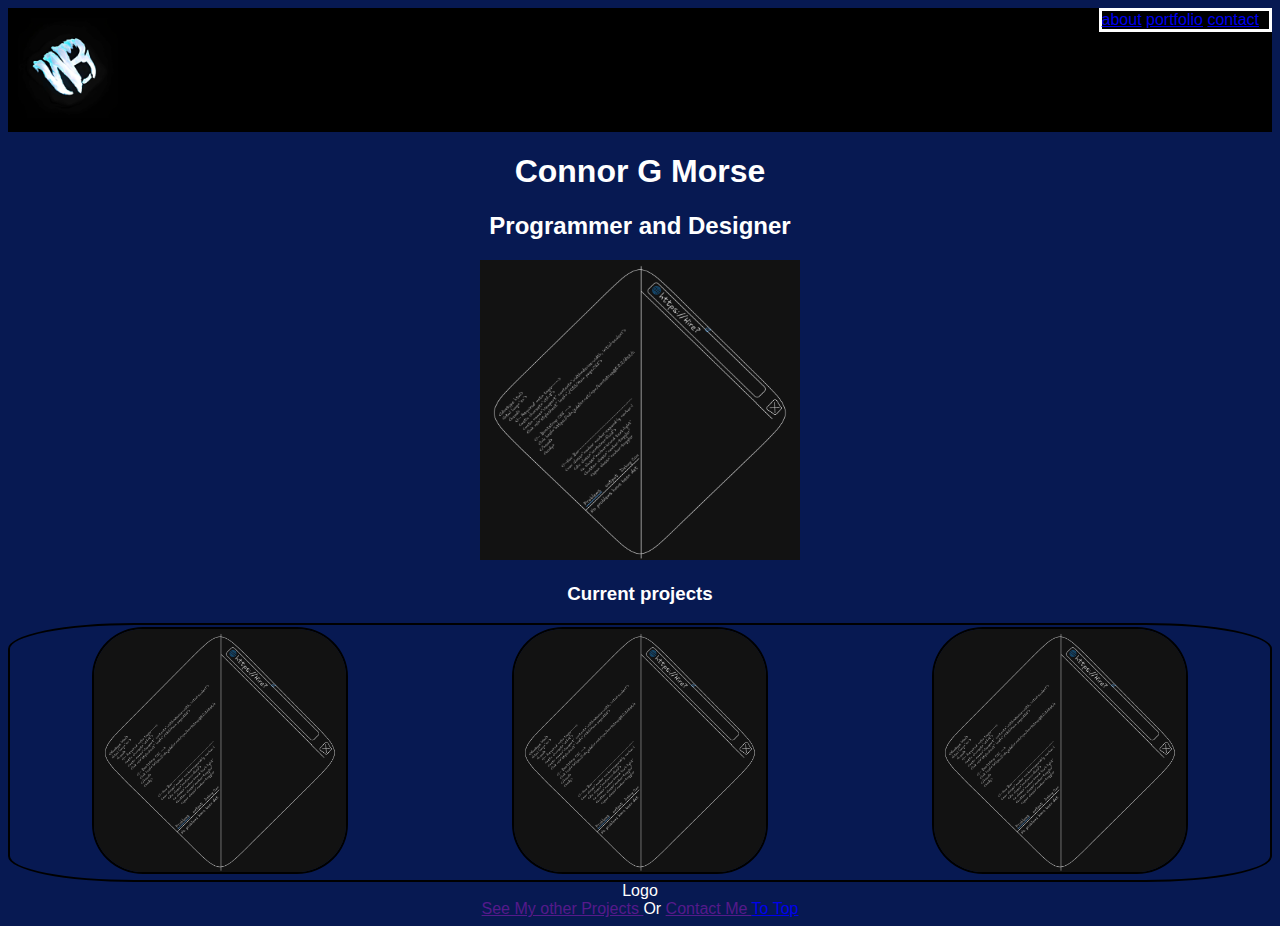
<file: docs/index.html>
<!DOCTYPE html>
<html lang="en">

<head>
  <meta charset="UTF-8">
  <meta name="viewport" content="width=device-width, initial-scale=1.0">
  <meta http-equiv="X-UA-Compatible" content="IE=edge">
  <meta charset="UTF-8">
  <title> Connor G Morse - Portfolio </title>
  <link rel="stylesheet" href="./Css/main_page.css">
</head>

<body>
  <!-- Navigation Bar -->
  <header>
    <div class="header-logo">
      <img alt="Logo" height="100" src="./Images/Winter.jpg" width="100"/>
    </div> 
    <div class="links">
      <a class="about" href="index.html">about</a>
      <a class="portfolio" href="index.html">portfolio</a>
      <a class="contact" href="index.html">contact</a>
    </div>
    <div class="Header-line"></div>
  </header>

  <!-- Main Section -->
  <section class="center">
    <div class="main-content">
      <div class="main-text">
        <h1>Connor G Morse</h1>
      <h2>Programmer and Designer</h2>
      </div>
      <div class="image-container">
       <img alt="Middle Image" height="300" src=".//Images/Web Page Middle (For Readable Text).png" width="320"/>
      </div>
      </div>
     </div>
  </section>

  <!-- Projects Section -->
  <section class="projects">
    <div class = "center">
      <div class="projects">
        <h3>Current projects</h3>
        <div class="project-list">
        <div class="project-item"> <img alt="Test" height="300" src=".//Images/Web Page Middle (For Readable Text).png" width="320"/>

        </div>
        <div class="project-item"> <img alt="Test" height="300" src=".//Images/Web Page Middle (For Readable Text).png" width="320"/>

        </div>
        <div class="project-item"> <img alt="Test" height="300" src=".//Images/Web Page Middle (For Readable Text).png" width="320"/>

        </div>
      </div>
    </div>
  </section>

  <!-- Footer Section -->
  <footer>
    <div class="center">
      <div class="line">
        <div class="logo"> Logo </div>
        <div class="buttons">
        <a href=""> See My other Projects </a>
        <span> Or </span>
        <a href=""> Contact Me </a>
        <a href="to-top"> To Top </a>
        </div>
      </div>
      </div>
    </div>
  </footer>
</body>
</html>
</file>
<file: docs/Css/main_page.css>
body {
  background-color: #071952;
  color: #fff;
  font-family: 'Comic Sans MS', cursive, sans-serif;
}

header{
  background-color: #000;
  overflow: auto;
}

.header-logo{
  float: left;
  margin: 10px;
}

.links{
  float: right;
  padding-right: 10px;
  border:solid #fff;
}


.project-list {
  display: flex;
  flex-direction: row; 
  border:2px solid #000;
  border-width: 2px;
  align-items: center;
  border-radius: 10%;
}

.project-item img{
  object-fit: cover;
  width: 60%; 
  height: 100%;
  margin: 2px; 
  border: 2px solid #000; 
  border-radius: 20%;
}



.center{
  text-align: center;
}
</file>
